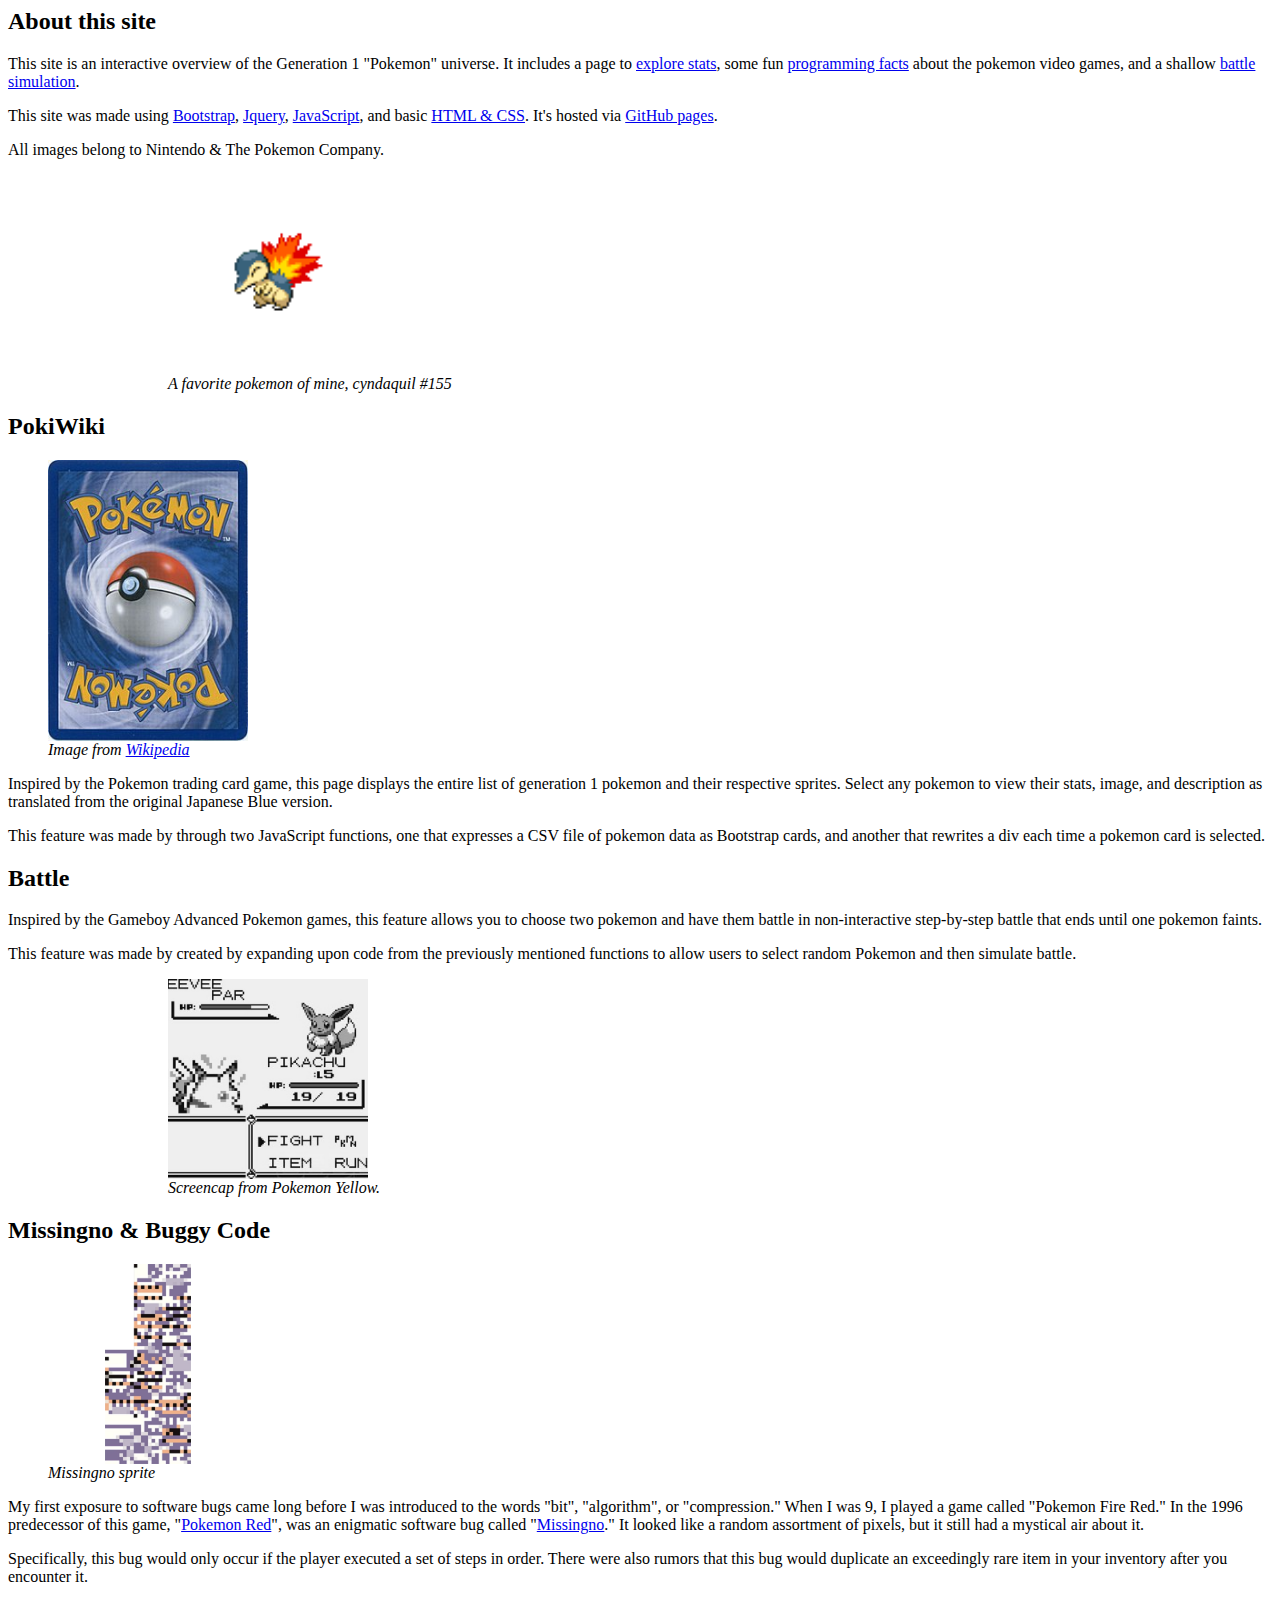
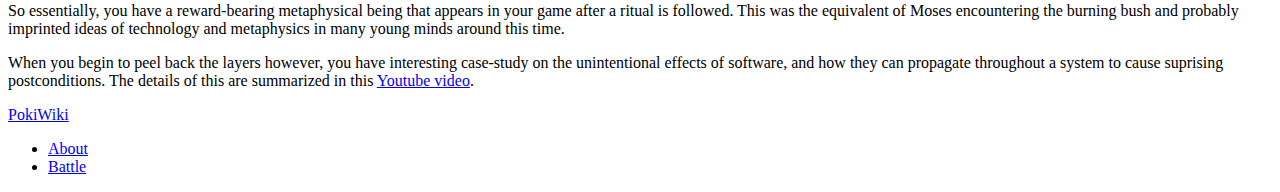
<file: about.html>
<head>
    <meta charset="utf-8">
    <meta name="viewport" content="width=device-width, initial-scale=1">
    <link href="https://cdn.jsdelivr.net/npm/bootstrap@5.1.3/dist/css/bootstrap.min.css" rel="stylesheet" integrity="sha384-1BmE4kWBq78iYhFldvKuhfTAU6auU8tT94WrHftjDbrCEXSU1oBoqyl2QvZ6jIW3" crossorigin="anonymous">
    <script src="https://code.jquery.com/jquery-3.5.1.min.js"></script>
    <link rel="shortcut icon" type="image/x-icon" href="favicon.ico?">
</head>
<body>
    <div class="container mt-5 mb-5 px-2">
        <div class="row">
            <h2>About this site</h2>
            <div class="row mt-3">
                <div class="col-sm-8 col-md-8 col-xs-12">
                    <p>
                        This site is an interactive overview of the Generation 1 "Pokemon" universe. It includes a page to 
                        <a href="./index.html">explore stats</a>, some fun <a href="./about.html">programming facts</a> about the pokemon video games, 
                        and a shallow <a href="./battle.html">battle simulation</a>. 
                    </p>
                    <p>
                         This site was made using <a href="https://getbootstrap.com/">Bootstrap</a>, <a href="https://jquery.com/">Jquery</a>, 
                         <a href="https://developer.mozilla.org/en-US/docs/Web/JavaScript">JavaScript</a>, and basic 
                         <a href="https://www.w3.org/standards/webdesign/htmlcss">HTML & CSS</a>. It's hosted via 
                         <a href="https://pages.github.com/">GitHub pages</a>.
                    </p>
                    <p>
                        All images belong to Nintendo & The Pokemon Company.
                   </p>
                </div>
                <div class="col-sm-4 col-md-4 col-xs-12 mt-2" style="padding-left:120px;">
                    <figure>
                        <img class="img-fluid" src="data/pokemon/155.png" width="200px;"/>
                        <figcaption><i>A favorite pokemon of mine, cyndaquil #155</i></figcaption>
                    </figure>
                </div>
            </div>
        </div>
        <div class="row mt-3">
            <h2>PokiWiki</h2>
            <div class="row">
                <div class="col-sm-4 col-md-4 col-xs-12 mt-2">
                    <figure>
                        <img class="img-fluid" src="images/Pokemon_Trading_Card_Game_cardback.jpg" width="200px;"/>
                        <figcaption><i>Image from <a href="https://en.wikipedia.org/wiki/Pok%C3%A9mon_Trading_Card_Game">Wikipedia</a></i></figcaption>
                    </figure>
                </div>
                <div class="col-sm-8 col-md-8 col-xs-12 mt-3">
                    <p>
                        Inspired by the Pokemon trading card game, this page displays the entire list of generation 1 pokemon and their respective
                        sprites. Select any pokemon to view their stats, image, and description as translated from the original Japanese Blue version.
                    </p>
                    <p>
                         This feature was made by through two JavaScript functions, one that expresses a CSV file of pokemon data as Bootstrap cards,
                         and another that rewrites a div each time a pokemon card is selected. 
                    </p>
                </div>
            </div>
        </div>
        <div class="row mt-3">
            <h2>Battle</h2>
            <div class="row">
                <div class="col-sm-8 col-md-8 col-xs-12 mt-3">
                    <p>
                        Inspired by the Gameboy Advanced Pokemon games, this feature allows you to choose two pokemon and have them battle in 
                        non-interactive step-by-step battle that ends until one pokemon faints. 
                    </p>
                    <p>
                         This feature was made by created by expanding upon code from the previously mentioned functions to allow users
                         to select random Pokemon and then simulate battle.
                    </p>
                </div>
                <div class="col-sm-4 col-md-4 col-xs-12 mt-2" style="padding-left:120px;">
                    <figure>
                        <img class="img-fluid" src="images/artworks-000557923566-gfosta-t500x500.jpg" width="200px;"/>
                        <figcaption><i>Screencap from Pokemon Yellow.</i></figcaption>
                    </figure>
                </div>
            </div>
        </div>
        <div class="row mt-3">
            <h2>Missingno & Buggy Code</h2>
            <div class="col-sm-4 col-md-4 col-xs-12 mt-2">
                <figure>
                    <img class="img-fluid" src="images/MissingNo..webp" width="200px;"/>
                    <figcaption><i>Missingno sprite</a></i></figcaption>
                </figure>
            </div>
            <div class="col-sm-8 col-md-8 col-xs-12 mt-3">
                <p>
                    My first exposure to software bugs came long before I was introduced to the words "bit", "algorithm", or "compression." When I was 
                    9, I played a game called "Pokemon Fire Red." In the 1996 predecessor of this game,
                    "<a href="https://en.wikipedia.org/wiki/Pok%C3%A9mon_Red_and_Blue">Pokemon Red</a>", was an
                    enigmatic software bug called "<a href="https://bulbapedia.bulbagarden.net/wiki/MissingNo.">Missingno</a>." It looked like a random assortment of pixels, but it 
                    still had a mystical air about it. 
                </p>
                <p>
                    Specifically, this bug would only occur if the player executed a set of steps in order. There were also rumors that this 
                    bug would duplicate an exceedingly rare item in your inventory after you encounter it. 
                </p>
                <p>
                    So essentially, you have a reward-bearing metaphysical being that appears in your game after a ritual is followed. This was the 
                    equivalent of Moses encountering the burning bush and probably imprinted ideas of technology and metaphysics in many young minds around this time. 
                </p>
                <p> 
                    When you begin to peel back the layers however, you have interesting case-study on the unintentional effects of software, 
                    and how they can propagate throughout a system to cause suprising postconditions. The details of this are summarized in this 
                    <a href="https://www.youtube.com/watch?v=ZI50XUeN6QE&ab_channel=RetroGameMechanicsExplained">Youtube video</a>.
                </p>
            </div>
        </div>
    </div>
    <div id="navigation"></div>
</body>

<!--create navy-->
<script>
    $(function(){
      $("#navigation").load("nav.html");
    });
</script>
</file>
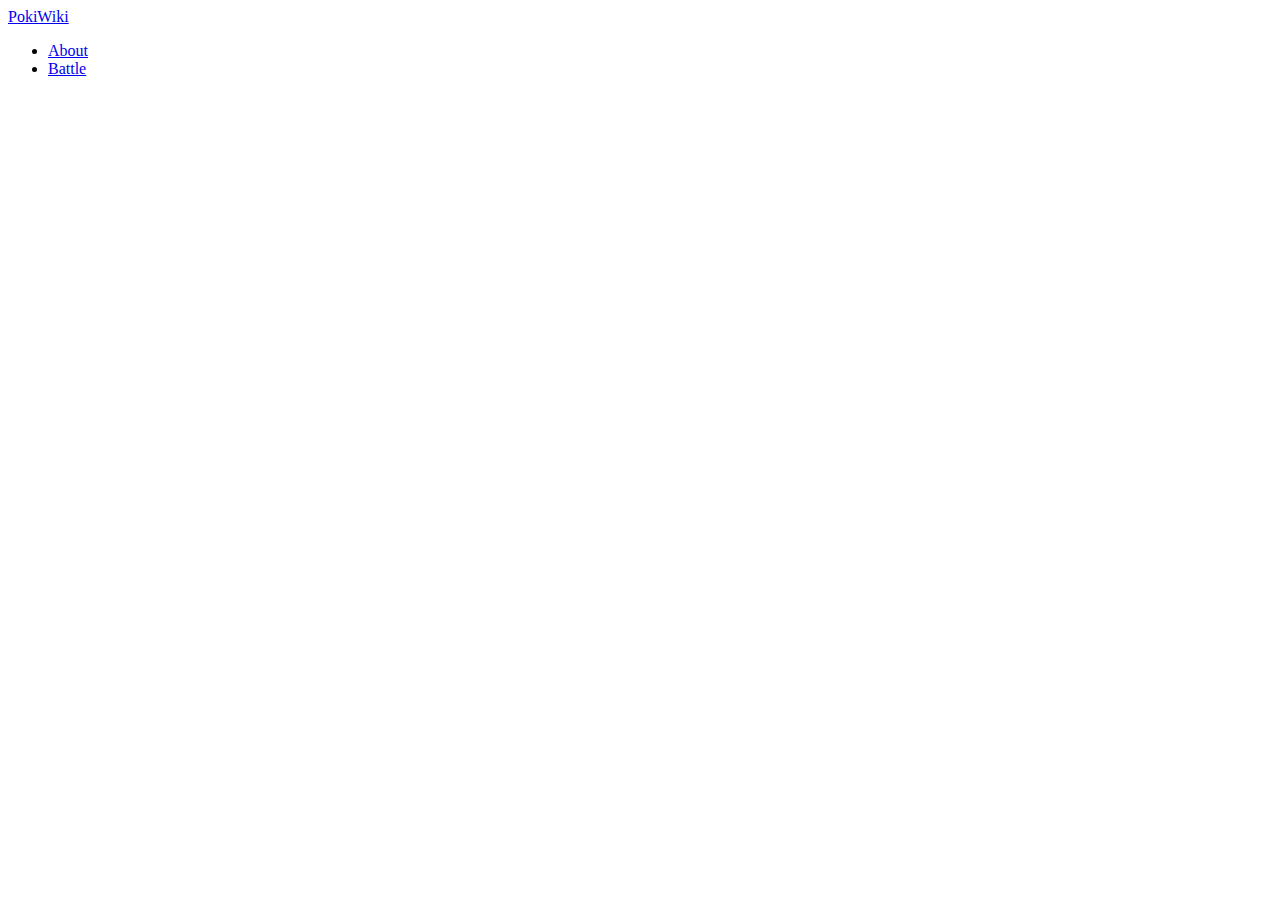
<file: contact.html>
<head>
    <meta charset="utf-8">
    <meta name="viewport" content="width=device-width, initial-scale=1">
    <link href="https://cdn.jsdelivr.net/npm/bootstrap@5.1.3/dist/css/bootstrap.min.css" rel="stylesheet" integrity="sha384-1BmE4kWBq78iYhFldvKuhfTAU6auU8tT94WrHftjDbrCEXSU1oBoqyl2QvZ6jIW3" crossorigin="anonymous">
    <script src="https://code.jquery.com/jquery-3.5.1.min.js"></script>
    <script type="text/javascript" src="js/pokemon_display.js"></script>
</head>
<body>
    <div class="container mt-5 mb-5 px-2 contact-form"></div>
    <div id="navigation"></div>
</body>

<!--create navy-->
<script>
    $(function(){
      $("#navigation").load("nav.html");
    });
    $(function(){
      $("#contact-form").load("contact_form.html");
    });
</script>
</file>
